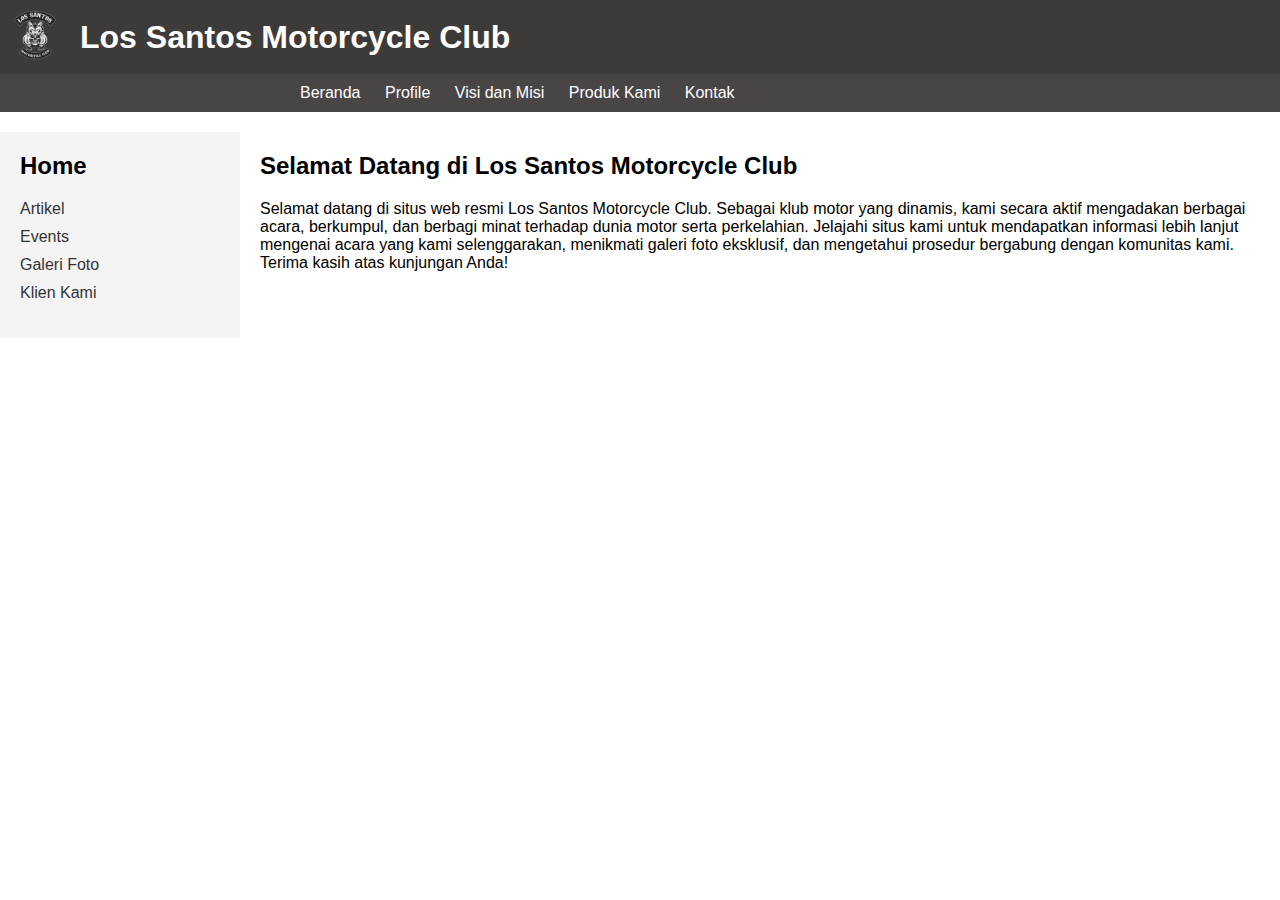
<file: website/index.html>
<!DOCTYPE html>
<html lang="en">
<head>
    <meta charset="UTF-8">
    <meta name="viewport" content="width=device-width, initial-scale=1.0">
    <title>Klub Motor</title>
    <link rel="stylesheet" href="styles.css">
</head>
<body>
    <header>
        <div class="logo">
            <img src="lsmc.png" alt="Logo Klub Motor">
        </div>
        <h1>Los Santos Motorcycle Club</h1>
    </header>
    <nav>
        <ul>
            <li><a href="index.html">Beranda</a></li>
            <li><a href="profil.html">Profile</a></li>
            <li><a href="visimisi.html">Visi dan Misi</a></li>
            <li><a href="produk.html">Produk Kami</a></li>
            <li><a href="kontak.html">Kontak</a></li>
        </ul>
    </nav>
    <div class="container">
        <aside class="sidebar">
            <h2>Home</h2>
            <ul>
                <li><a href="artikel.html">Artikel</a></li>
                <li><a href="events.html">Events</a></li>
                <li><a href="gallery.html">Galeri Foto</a></li>
                <li><a href="klien.html">Klien Kami</a></li>
            </ul>
        </aside>
        <section class="content">
            <h2>Selamat Datang di Los Santos Motorcycle Club</h2>
            <p>
                Selamat datang di situs web resmi Los Santos Motorcycle Club. Sebagai klub motor yang dinamis, kami secara aktif mengadakan berbagai acara, berkumpul, dan berbagi minat terhadap dunia motor serta perkelahian. Jelajahi situs kami untuk mendapatkan informasi lebih lanjut mengenai acara yang kami selenggarakan, menikmati galeri foto eksklusif, dan mengetahui prosedur bergabung dengan komunitas kami. Terima kasih atas kunjungan Anda!</p>
        </section>
    </div>
</body>
</html>
</file>
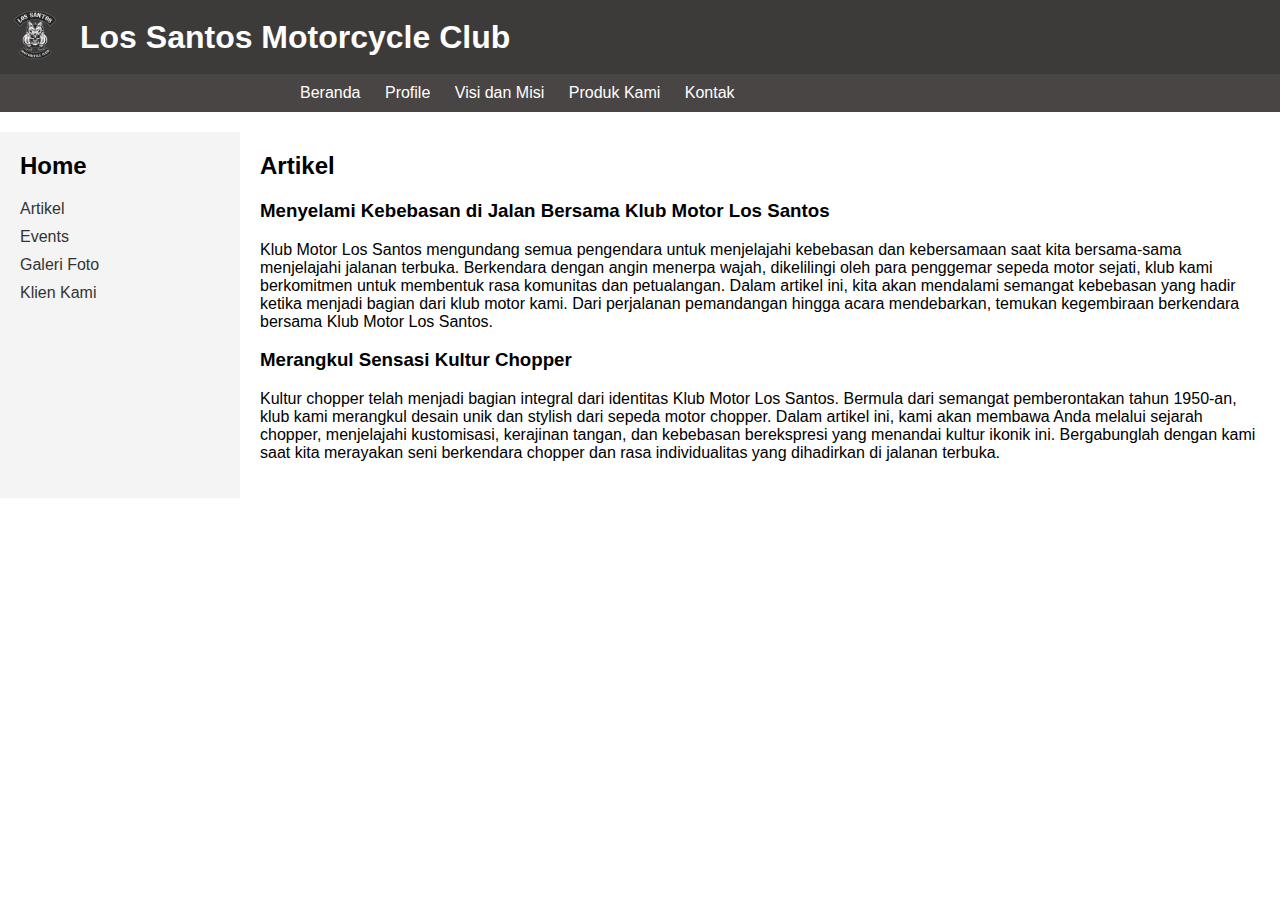
<file: website/artikel.html>
<!DOCTYPE html>
<html lang="en">

<head>
    <meta charset="UTF-8">
    <meta name="viewport" content="width=device-width, initial-scale=1.0">
    <title>Los Santos Motorcycle Club - Artikel</title>
    <link rel="stylesheet" href="styles.css">
</head>

<body>
    <header>
        <div class="logo">
            <img src="lsmc.png" alt="Logo Los Santos Motorcycle Club">
        </div>
        <h1>Los Santos Motorcycle Club</h1>
    </header>
    <nav>
        <ul>
            <li><a href="index.html">Beranda</a></li>
            <li><a href="profil.html">Profile</a></li>
            <li><a href="visimisi.html">Visi dan Misi</a></li>
            <li><a href="produk.html">Produk Kami</a></li>
            <li><a href="kontak.html">Kontak</a></li>
        </ul>
    </nav>
    <div class="container">
        <aside class="sidebar">
            <h2>Home</h2>
            <ul>
                <li><a href="artikel.html">Artikel</a></li>
                <li><a href="events.html">Events</a></li>
                <li><a href="gallery.html">Galeri Foto</a></li>
                <li><a href="klien.html">Klien Kami</a></li>
            </ul>
        </aside>
        <section class="content">
            <h2>Artikel</h2>
            
            <article>
                <h3>Menyelami Kebebasan di Jalan Bersama Klub Motor Los Santos</h3>
                <p>Klub Motor Los Santos mengundang semua pengendara untuk menjelajahi kebebasan dan kebersamaan saat kita bersama-sama menjelajahi jalanan terbuka. Berkendara dengan angin menerpa wajah, dikelilingi oleh para penggemar sepeda motor sejati, klub kami berkomitmen untuk membentuk rasa komunitas dan petualangan. Dalam artikel ini, kita akan mendalami semangat kebebasan yang hadir ketika menjadi bagian dari klub motor kami. Dari perjalanan pemandangan hingga acara mendebarkan, temukan kegembiraan berkendara bersama Klub Motor Los Santos.</p>
            </article>
            
            <article>
                <h3>Merangkul Sensasi Kultur Chopper</h3>
                <p>Kultur chopper telah menjadi bagian integral dari identitas Klub Motor Los Santos. Bermula dari semangat pemberontakan tahun 1950-an, klub kami merangkul desain unik dan stylish dari sepeda motor chopper. Dalam artikel ini, kami akan membawa Anda melalui sejarah chopper, menjelajahi kustomisasi, kerajinan tangan, dan kebebasan berekspresi yang menandai kultur ikonik ini. Bergabunglah dengan kami saat kita merayakan seni berkendara chopper dan rasa individualitas yang dihadirkan di jalanan terbuka.</p>
            </article>

        </section>
    </div>
</body>

</html>
</file>
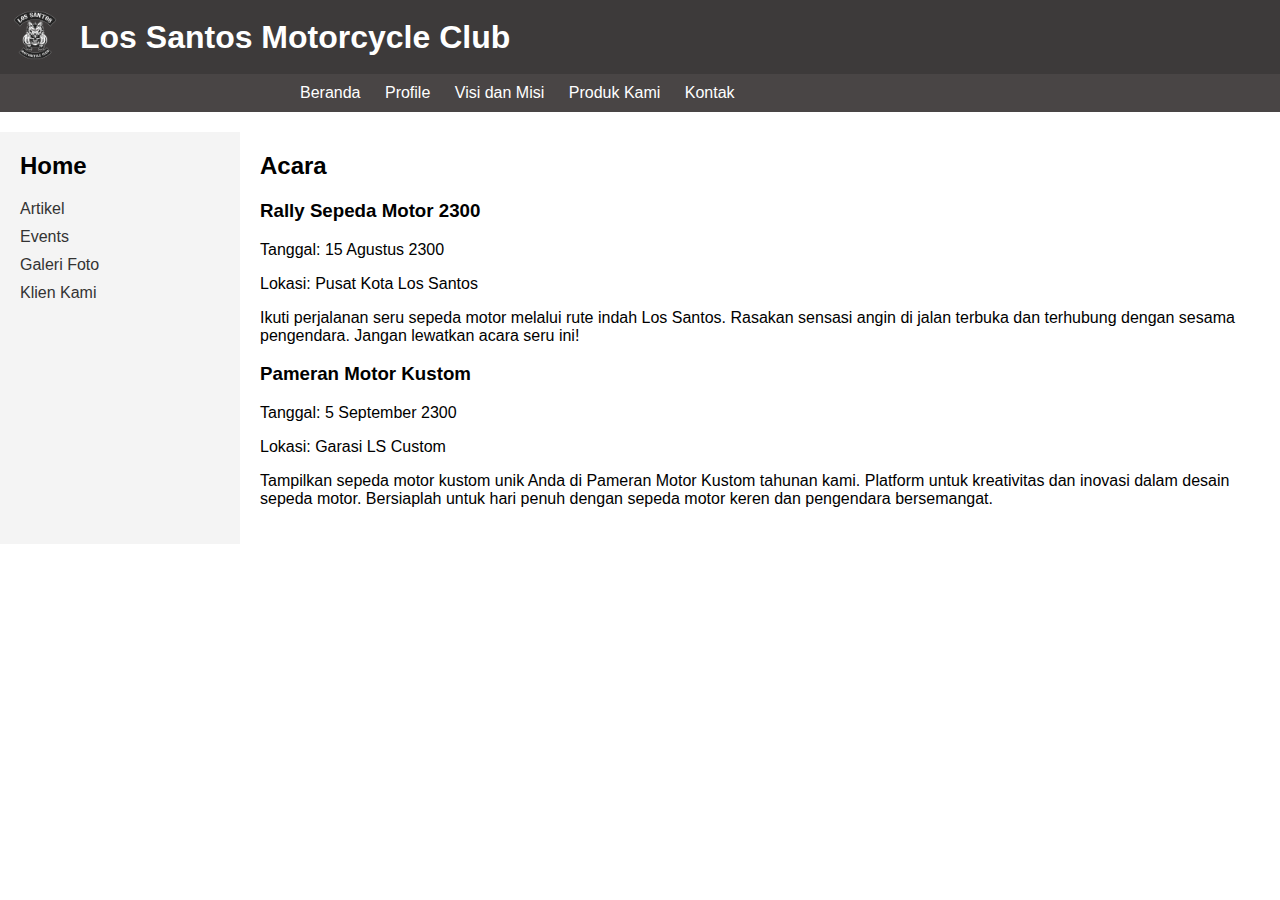
<file: website/events.html>
<!DOCTYPE html>
<html lang="id">

<head>
    <meta charset="UTF-8">
    <meta name="viewport" content="width=device-width, initial-scale=1.0">
    <title>Los Santos Motorcycle Club - Acara</title>
    <link rel="stylesheet" href="styles.css">
</head>

<body>
    <header>
        <div class="logo">
            <img src="lsmc.png" alt="Logo Los Santos Motorcycle Club">
        </div>
        <h1>Los Santos Motorcycle Club</h1>
    </header>
    <nav>
        <ul>
            <li><a href="index.html">Beranda</a></li>
            <li><a href="profil.html">Profile</a></li>
            <li><a href="visimisi.html">Visi dan Misi</a></li>
            <li><a href="produk.html">Produk Kami</a></li>
            <li><a href="kontak.html">Kontak</a></li>
        </ul>
    </nav>
    <div class="container">
        <aside class="sidebar">
            <h2>Home</h2>
            <ul>
                <li><a href="artikel.html">Artikel</a></li>
                <li><a href="events.html">Events</a></li>
                <li><a href="gallery.html">Galeri Foto</a></li>
                <li><a href="klien.html">Klien Kami</a></li>
            </ul>
        </aside>
        <section class="content">
            <h2>Acara</h2>
            <div class="event">
                <h3>Rally Sepeda Motor 2300</h3>
                <p>Tanggal: 15 Agustus 2300</p>
                <p>Lokasi: Pusat Kota Los Santos</p>
                <p>Ikuti perjalanan seru sepeda motor melalui rute indah Los Santos. Rasakan sensasi angin di jalan terbuka dan terhubung dengan sesama pengendara. Jangan lewatkan acara seru ini!</p>
            </div>
            <div class="event">
                <h3>Pameran Motor Kustom</h3>
                <p>Tanggal: 5 September 2300</p>
                <p>Lokasi: Garasi LS Custom</p>
                <p>Tampilkan sepeda motor kustom unik Anda di Pameran Motor Kustom tahunan kami. Platform untuk kreativitas dan inovasi dalam desain sepeda motor. Bersiaplah untuk hari penuh dengan sepeda motor keren dan pengendara bersemangat.</p>
            </div>
    
        </section>
    </div>
</body>

</html>
</file>
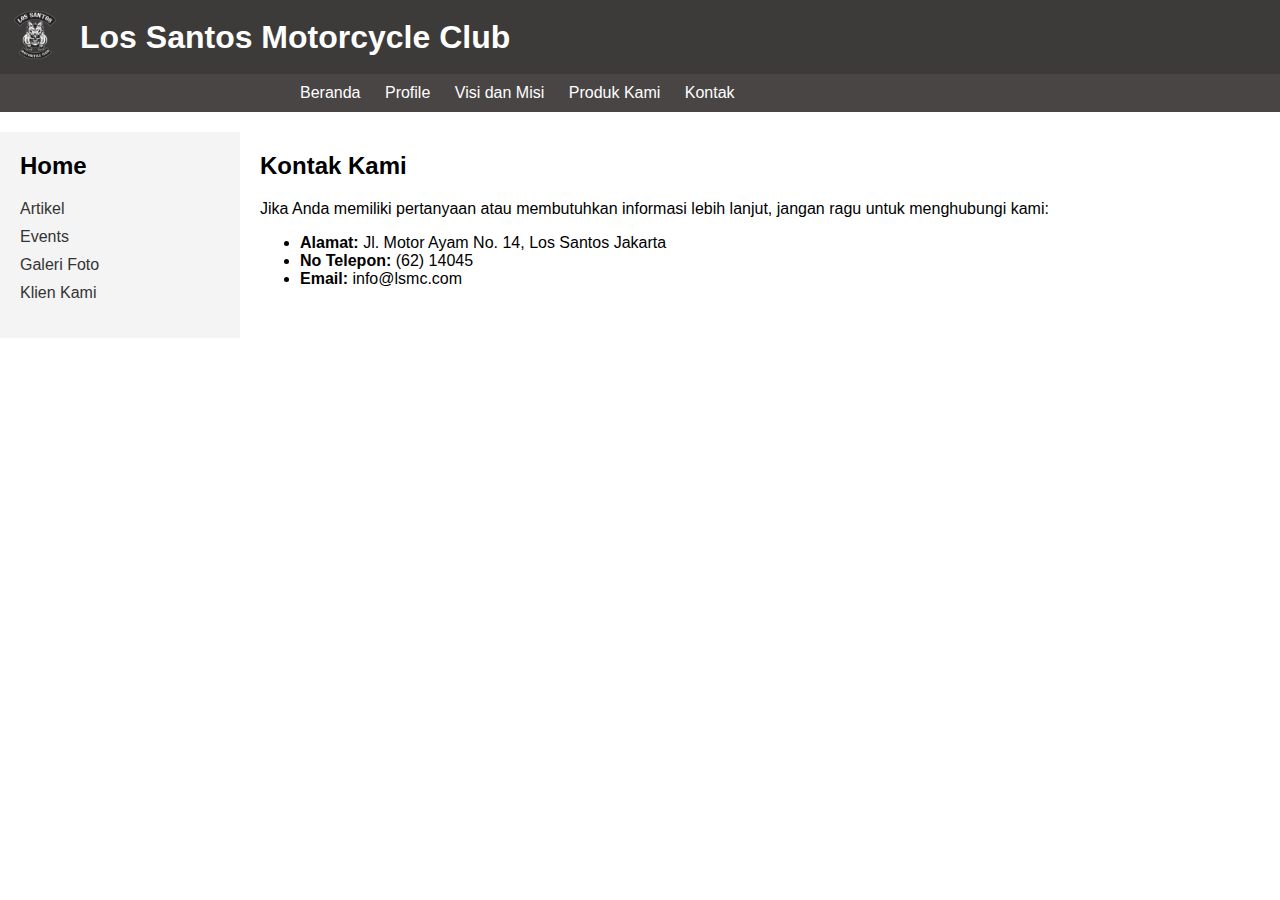
<file: website/kontak.html>
<!DOCTYPE html>
<html lang="en">

<head>
    <meta charset="UTF-8">
    <meta name="viewport" content="width=device-width, initial-scale=1.0">
    <title>Los Santos Motorcycle Club - Kontak</title>
    <link rel="stylesheet" href="styles.css">
</head>

<body>
    <header>
        <div class="logo">
            <img src="lsmc.png" alt="Logo Los Santos Motorcycle Club">
        </div>
        <h1>Los Santos Motorcycle Club</h1>
    </header>
    <nav>
        <ul>
            <li><a href="index.html">Beranda</a></li>
            <li><a href="profil.html">Profile</a></li>
            <li><a href="visimisi.html">Visi dan Misi</a></li>
            <li><a href="produk.html">Produk Kami</a></li>
            <li><a href="kontak.html">Kontak</a></li>
        </ul>
    </nav>
    <div class="container">
        <aside class="sidebar">
            <h2>Home</h2>
            <ul>
                <li><a href="artikel.html">Artikel</a></li>
                <li><a href="events.html">Events</a></li>
                <li><a href="gallery.html">Galeri Foto</a></li>
                <li><a href="klien.html">Klien Kami</a></li>
            </ul>
        </aside>
        <section class="content">
            <h2>Kontak Kami</h2>
            <p>Jika Anda memiliki pertanyaan atau membutuhkan informasi lebih lanjut, jangan ragu untuk menghubungi kami:</p>
            <ul>
                <li><strong>Alamat:</strong> Jl. Motor Ayam No. 14, Los Santos Jakarta</li>
                <li><strong>No Telepon:</strong> (62) 14045</li>
                <li><strong>Email:</strong> info@lsmc.com</li>
            </ul>

        </section>
    </div>
</body>

</html>
</file>
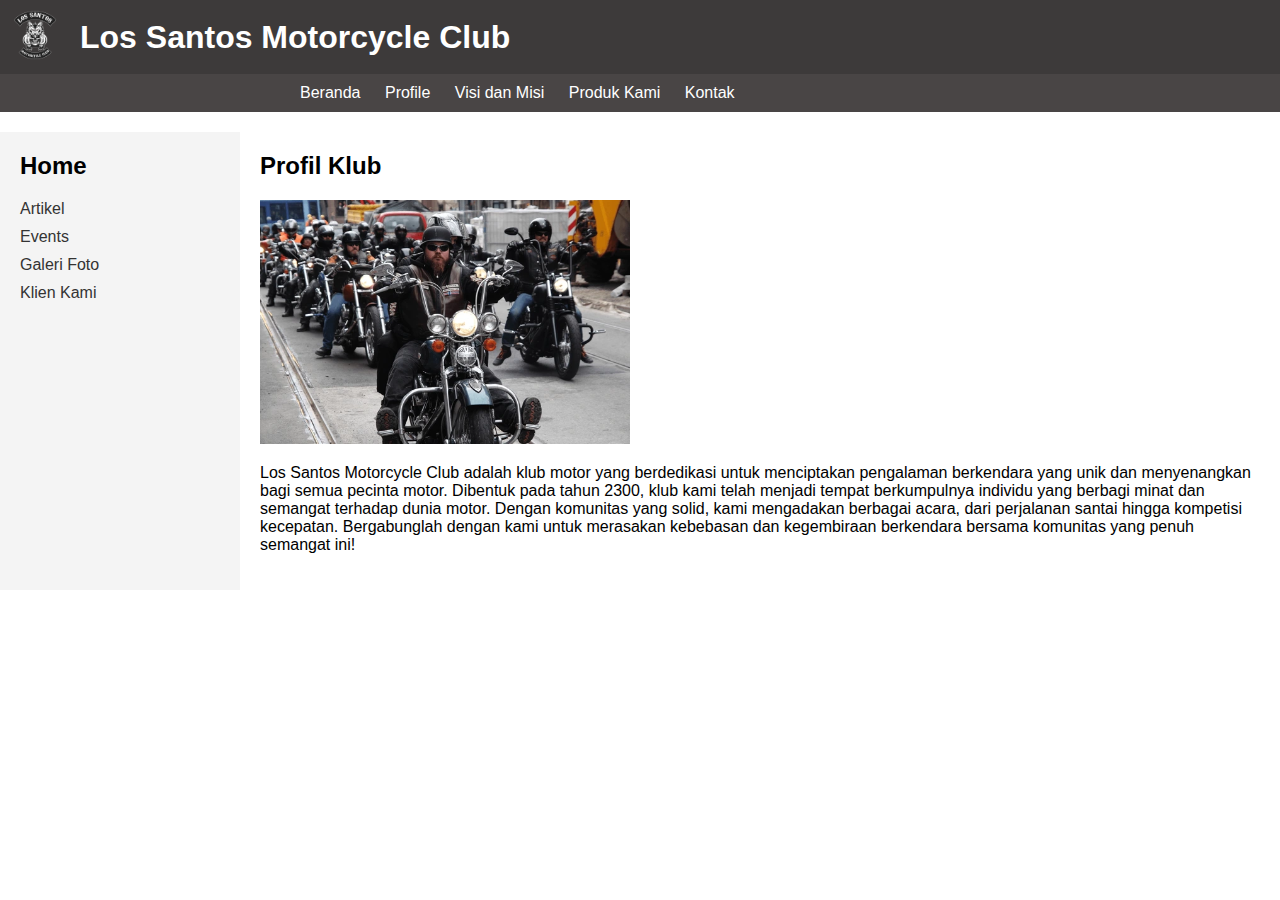
<file: website/profil.html>
<!DOCTYPE html>
<html lang="en">

<head>
    <meta charset="UTF-8">
    <meta name="viewport" content="width=device-width, initial-scale=1.0">
    <title>Los Santos Motorcycle Club - Profil</title>
    <link rel="stylesheet" href="styles.css">
</head>

<body>
    <header>
        <div class="logo">
            <img src="lsmc.png" alt="Logo Los Santos Motorcycle Club">
        </div>
        <h1>Los Santos Motorcycle Club</h1>
    </header>
    <nav>
        <ul>
            <li><a href="index.html">Beranda</a></li>
            <li><a href="profil.html">Profile</a></li>
            <li><a href="visimisi.html">Visi dan Misi</a></li>
            <li><a href="produk.html">Produk Kami</a></li>
            <li><a href="kontak.html">Kontak</a></li>
        </ul>
    </nav>
    <div class="container">
        <aside class="sidebar">
            <h2>Home</h2>
            <ul>
                <li><a href="artikel.html">Artikel</a></li>
                <li><a href="events.html">Events</a></li>
                <li><a href="gallery.html">Galeri Foto</a></li>
                <li><a href="klien.html">Klien Kami</a></li>
            </ul>
        </aside>
        <section class="content">
            <h2>Profil Klub</h2>
            <img src="hands.PNG" alt="Profil Klub" class="profile-image">
            <p>
                Los Santos Motorcycle Club adalah klub motor yang berdedikasi untuk menciptakan pengalaman berkendara yang unik dan menyenangkan bagi semua pecinta motor. Dibentuk pada tahun 2300, klub kami telah menjadi tempat berkumpulnya individu yang berbagi minat dan semangat terhadap dunia motor. Dengan komunitas yang solid, kami mengadakan berbagai acara, dari perjalanan santai hingga kompetisi kecepatan. Bergabunglah dengan kami untuk merasakan kebebasan dan kegembiraan berkendara bersama komunitas yang penuh semangat ini!
</file>
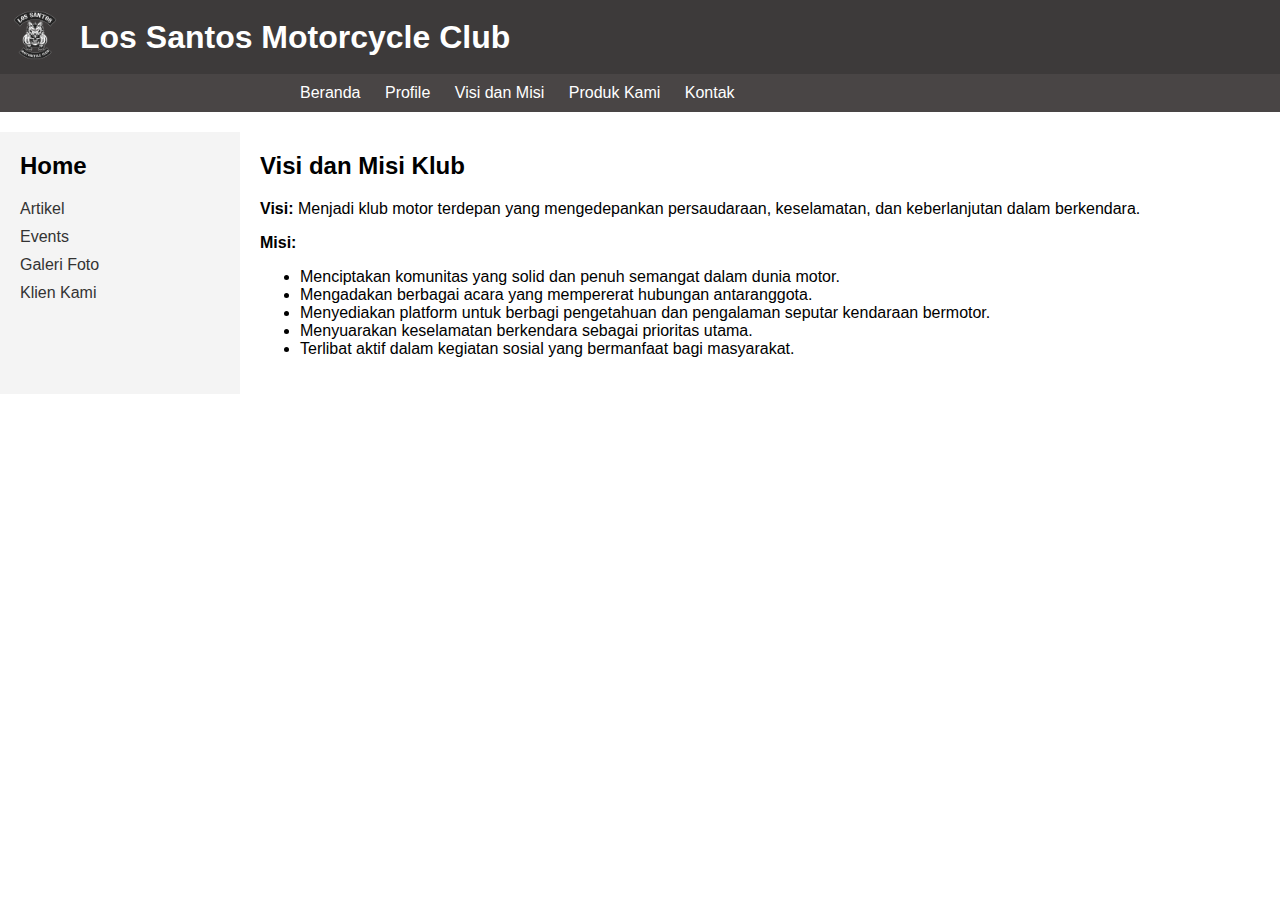
<file: website/visimisi.html>
<!DOCTYPE html>
<html lang="en">

<head>
    <meta charset="UTF-8">
    <meta name="viewport" content="width=device-width, initial-scale=1.0">
    <title>Los Santos Motorcycle Club - Visi dan Misi</title>
    <link rel="stylesheet" href="styles.css">
</head>

<body>
    <header>
        <div class="logo">
            <img src="lsmc.png" alt="Logo Los Santos Motorcycle Club">
        </div>
        <h1>Los Santos Motorcycle Club</h1>
    </header>
    <nav>
        <ul>
            <li><a href="index.html">Beranda</a></li>
            <li><a href="profil.html">Profile</a></li>
            <li><a href="visimisi.html">Visi dan Misi</a></li>
            <li><a href="produk.html">Produk Kami</a></li>
            <li><a href="kontak.html">Kontak</a></li>
        </ul>
    </nav>
    <div class="container">
        <aside class="sidebar">
            <h2>Home</h2>
            <ul>
                <li><a href="artikel.html">Artikel</a></li>
                <li><a href="events.html">Events</a></li>
                <li><a href="gallery.html">Galeri Foto</a></li>
                <li><a href="klien.html">Klien Kami</a></li>
            </ul>
        </aside>
        <section class="content">
            <h2>Visi dan Misi Klub</h2>
            <p>
                <strong>Visi:</strong> Menjadi klub motor terdepan yang mengedepankan persaudaraan, keselamatan, dan keberlanjutan dalam berkendara.
            </p>
            <p>
                <strong>Misi:</strong>
            </p>
            <ul>
                <li>Menciptakan komunitas yang solid dan penuh semangat dalam dunia motor.</li>
                <li>Mengadakan berbagai acara yang mempererat hubungan antaranggota.</li>
                <li>Menyediakan platform untuk berbagi pengetahuan dan pengalaman seputar kendaraan bermotor.</li>
                <li>Menyuarakan keselamatan berkendara sebagai prioritas utama.</li>
                <li>Terlibat aktif dalam kegiatan sosial yang bermanfaat bagi masyarakat.</li>
            </ul>
        </section>
    </div>
</body>

</html>
</file>
<file: website/styles.css>
body {
    font-family: Arial, sans-serif;
    margin: 0;
    padding: 0;
}

header {
    background-color: #3d3a3a;
    color: #fff;
    padding: 10px;
    display: flex;
    align-items: center;
}

.logo {
    margin-right: 20px;
}

.logo img {
    width: 50px;
    height: 50px;
}

h1 {
    margin: 0;
}

nav {
    background-color: #494545;
    color: #fff;
    padding: 10px 0;
}

nav ul {
    list-style-type: none;
    margin: 0;
    padding: 0;
    margin-left: 300px;
}

nav ul li {
    display: inline;
    margin-right: 20px;
}

nav ul li a {
    color: #fff;
    text-decoration: none;
}

nav a:hover {
    background-color: #555;
}

.container {
    display: flex;
    margin-top: 20px;
}

.sidebar {
    width: 200px;
    background-color: #f4f4f4;
    padding: 20px;
}

.sidebar h2 {
    margin-top: 0;
}

.sidebar ul {
    list-style-type: none;
    padding: 0;
}

.sidebar ul li {
    margin-bottom: 10px;
}

.sidebar ul li a {
    color: #333;
    text-decoration: none;
}

.content {
    flex: 1;
    padding: 20px;
    background-color: #fff;
}

.content h2 {
    margin-top: 0;
}

.product p.harga {
    font-weight: bold;
    color: #333;
    margin-top: 5px;
}
</file>
